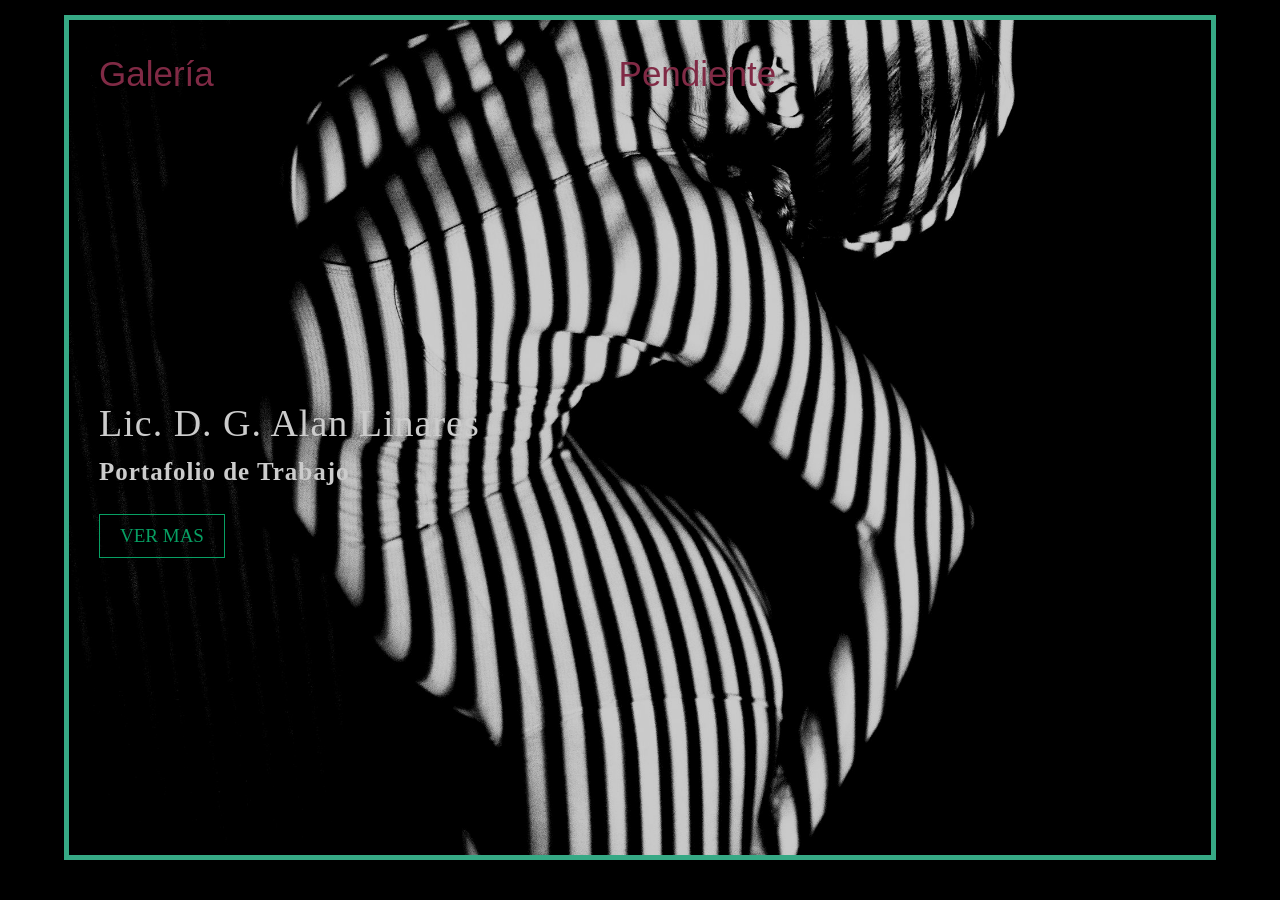
<file: alan/index.html>
<!DOCTYPE html>
<html>
<head>
	<meta charset="utf-8">
	<meta name="viewport" content="width=device-width, initial-scale=1">
	<link rel="stylesheet" type="text/css" href="css/estilos.css">
	<title>vas a sufri</title>
</head>
<body>
	<header class="contenedor header"> 
	<nav class="barra-navegacion">
	<ul>
		<li> <a href="galeria.html">Galería</a> </li>
		<li> <a href="#2">Pendiente</a> </li>
		<li> <a href="#3" class="logo"></a> <i class="fas fa-biohazard"></i> </li>
	</ul>
	</nav>
	<div class="contenido-descripcion">
		<div>
			<h1 class="titulo">
				<span>Lic. D. G. Alan Linares</span>
				<span>
					Portafolio de Trabajo
				</span>
				
			</h1>
			<article class="descripcion">
			<p>
				
			</p>	
			</article>
			<a href="#4" class="btn-link">VER MAS</a>
		</div>
	</div>
</header>
</body>
</html>
</file>
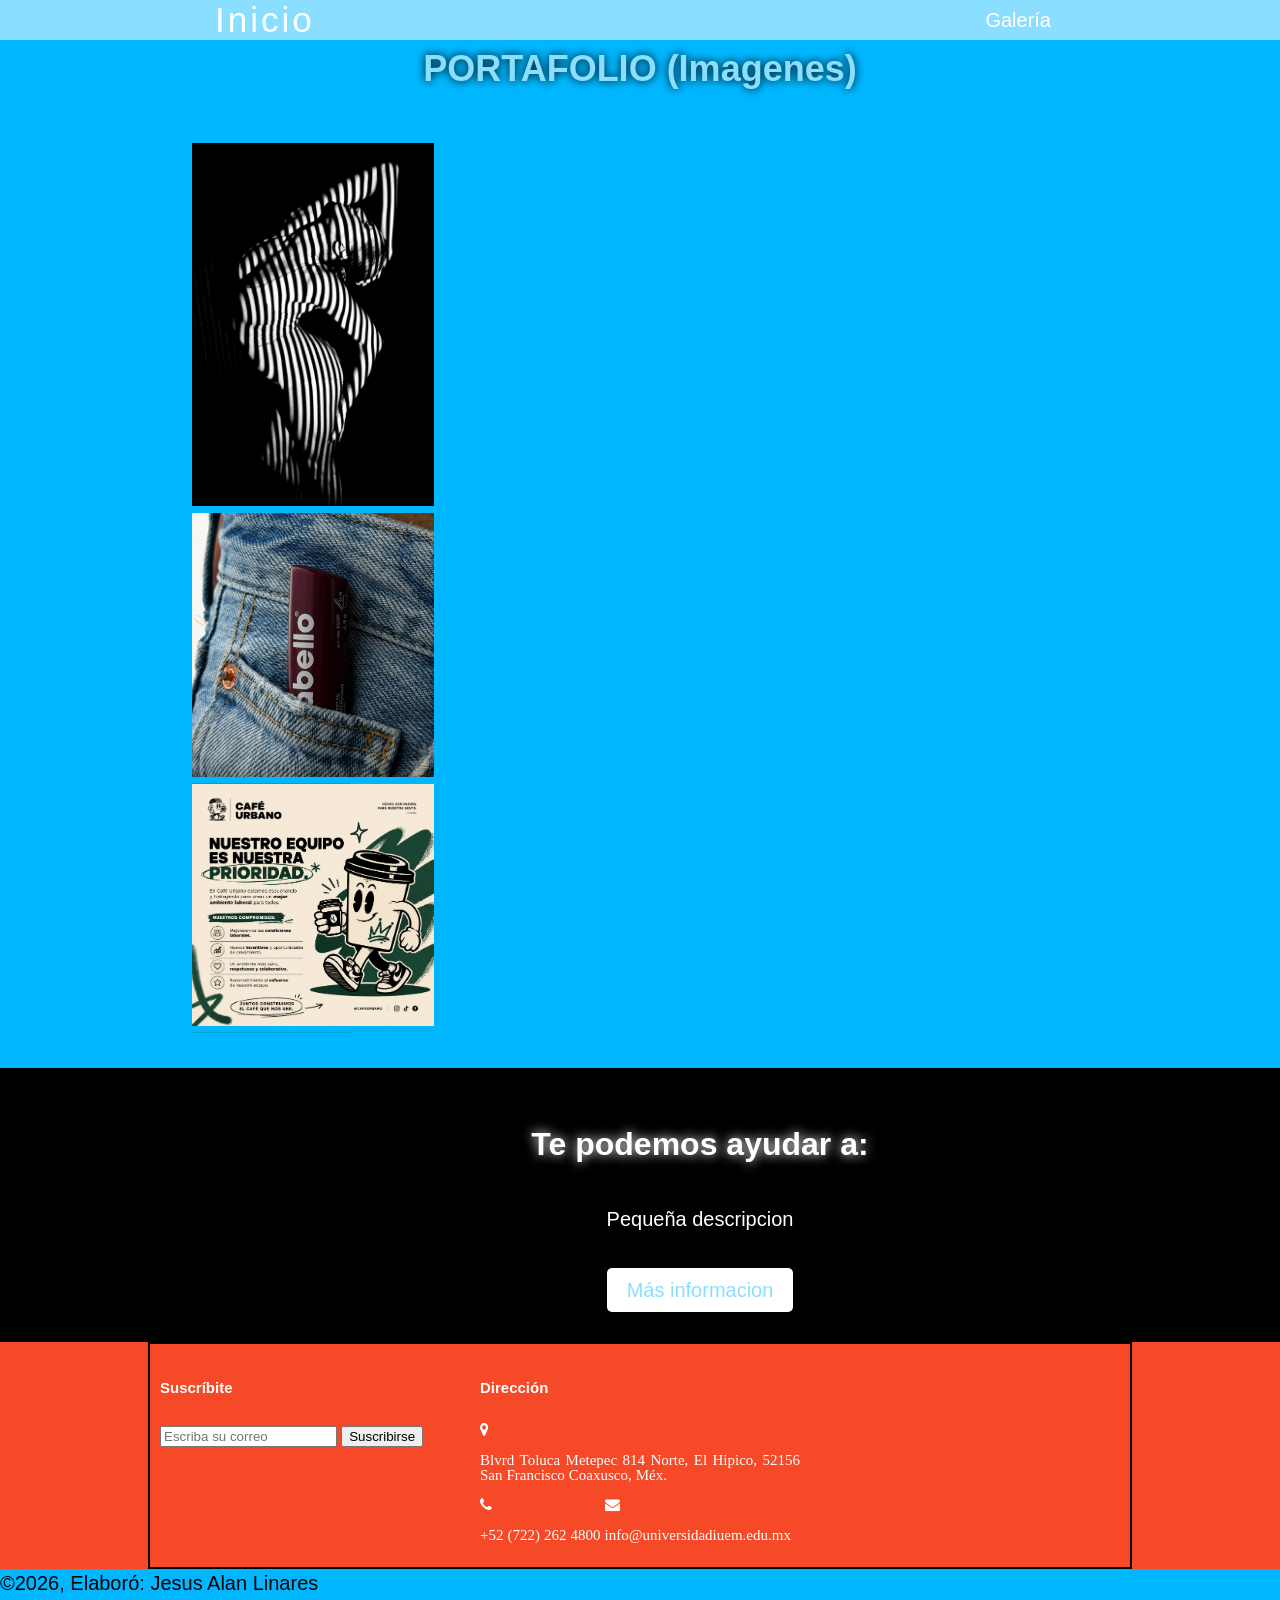
<file: alan/galeria.html>
<!DOCTYPE html>
<html>
<head>
	<meta charset="utf-8">
	<meta name="viewport" content="width=device-width, initial-scale=1">
	<link rel="stylesheet" type="text/css" href="css/estilos2.css">
	<link rel="stylesheet" href="css/font-awesome.min.css">
	<title>Portafolio de trabajo</title>
</head>
<body>
	<header class="header-dos">
		<div class="container logo-nav-container">
			<a href="index.html" class="logo" target="_bank">Inicio</a>
			<nav class="navigation">
				<ul>
					<li> <a href="galeria.html" target="_bank">Galería</a> </li>
				</ul>
			</nav>

		</div>
	</header>
<main class="main">
	<section class="imagenes">
		<h1>PORTAFOLIO (Imagenes)</h1>
		<div class="imagenes-container">
			<section class="imagenes-item">
				<img src="img/1.jpg" class="img-medida">
				<section class="imagenes-text">
					<h3>Foto 1</h3>
					<p>Frase..............</p>
				</section>

			</section>
			<section class="imagenes-item">
				<img src="img/2.jpeg" class="img-medida">
				<section class="imagenes-text">
					<h3>Foto 2</h3>
					<p>Frase..............</p>
				</section>
				
			</section>
			<section class="imagenes-item">
				<img src="img/3.jpeg" class="img-medida">
				<section class="imagenes-text">
					<h3>Foto 3</h3>
					<p>Frase..............</p>
				</section>
				
			</section>
		</div>
		
	</section>
</main>
<div class="info-container">
	<div class="info-main">
		<h3>Te podemos ayudar a:</h3>
		<p>Pequeña descripcion</p>
		<a href="#11">Más informacion</a>
	</div>
</div>
<footer>
	 	<div class="footer-contaier">
	 	  <div class="footer-main">
	 	  	<div class="footer-colum">
	 	  		<h4>
	 	  			Suscríbite
	 	  		</h4>
	 	  		 <input type="email" placeholder="Escriba su correo">
	 	  		   <input type="submit" value="Suscribirse">
	 	  	</div>
	 	  	<div class="footer-colum">
	 	  		<h4>
	 	  			Dirección
	 	  		</h4>
	 	  		   <span class="fa fa-map-marker">
	 	  		   	<p>Blvrd Toluca Metepec 814 Norte, El Hipico, 52156 San Francisco Coaxusco, Méx.</p>
	 	  		   </span>
	 	  		 <span class="fa fa-phone">
	 	  		 	<p>+52 (722) 262 4800</p>
	 	  		 </span>
	 	  		    <span class="fa fa-envelope">
	 	  		   	  <p>info@universidadiuem.edu.mx</p>
	 	  		    </span>
	 	  	</div>
	 	  	
	 	  </div>	
	 		
	 	</div>

	 	<div class="footer-copy-redes">
	 		<div class="main-copy-redes">
	 			<div class="footer-copy">
	 				&copy;2026, Elaboró: Jesus Alan Linares
	 			</div>
	 		</div>
	 		<div class="footer-redes">
	 			<center>
	 				<a href="https://www.facebook.com/?locale=es_LA" class="fa fa-facebook"></a>
	 				
	 				<a href="https://github.com/" class="fa fa-github"></a>
	 				
	 				<a href="https://wa.me/7292252160" class="fa fa-whatsapp"></a>
	 			</center>
	 		</div>	 		
	 	</div>

	 </footer>
</body>
</html>
</file>
<file: alan/css/estilos.css>
*{
	margin: 0;
	padding: 0;
	box-sizing: border-box;
}


body{
	background-color: #000000;
	color: #ffffff;
	font-size: 19px;
}

.contenedor{
width: 90%;
max-width: 1200px;
background-size: cover;
background-image: url(../img/1.jpg);
background-position: center;
margin-left: auto;
margin-right: auto;
margin-top: 15px;
padding: 20px 30px;
position: relative;
z-index: 99;
opacity: 0.80;
}

.contenedor.header{
	height: calc(100vh - 55px);
	border: 5px solid #44d4a7;
}

.barra-navegacion ul{
display: flex;
justify-content: space-between;
align-items: center;
}

.barra-navegacion li{
	list-style: none;
	display: inline-block;
}

.barra-navegacion{
	color: #44d4a7;
	font-size: 50px;
}

.barra-navegacion a{
	text-decoration: none;
	color: #A13557;
	font-size: 35px;
	font-family: 'Arial', sans-serif;
	font-weight: 400;
	border-bottom: 1px solid transparent;
	transition: 0.5s ease;
}

.barra-navegacion a:hover{
	color: #44d4a7;
	border-bottom: 2px solid currentColor;
}

.contenido-descripcion{
	width: 60%;
	display: flex;
	height: 99%;
	align-items: center;

}
.contenido-descripcion .titulo{
	letter-spacing: 1px;

}
.contenido-descripcion .titulo span:first-child{
font-size: 38px;
display: block;
font-weight: 300;
}
.contenido-descripcion .titulo span:last-child{
font-size: 25px;
font-weight: 700;
}
.contenido-descripcion .btn-link{
	color: #09C87C;
	display: inline-block;
	padding: 10px 20px;
	margin: 25px 0;
	text-decoration: none;
	border: 1px solid #09C87C;
	animation: efecto 2s linear infinite;
	transition: 0.7s ease;
}
.contenido-descripcion .btn-link:hover{
border: 2px solid #ffffff;
animation: none;
}
@keyframes efecto{
	0%, 41%, 45%, 47%, 49.5%, 100%{
		opacity: 1;
	}
	42%, 44%, 46%, 48%, 50%{
		opacity: 0;
	}
}
</file>
<file: alan/css/estilos2.css>
body{
	background: #00B7FF
;
	font-family: Tempus Sans ITC, sans-serif;
	color: #000000;
	font-size: 20px;
	line-height: 28px;
	margin: 0;
}

.container{
	width: 85%;
	max-width: 850px;
	margin: 0 auto;
}

.header-dos{
	background: #8ADEFF;
	text-decoration: none;
}
.header-dos a{
color: #ffffff;
text-decoration: none;
}

.logo-nav-container{
	display: flex;
	justify-content: space-between;
	align-items: center;
}

.logo{
	font-size: 35px;
	letter-spacing: 3px;
}

.navigation ul{
margin: 0;
padding: 0;
list-style: none;
}

.navigation ul li{
display: inline-block;
}

.navigation ul li{
	display: block;
	padding: 6px 14px;
	border-radius: 5px;
	transition: all 0.6s lineal;
}

.navigation ul li a:hover{
	background: #F5FF40;
	color: #000000;
}
img{
	width: 90%;
	height: 90%;
}

.imagenes{
	width: 70%;
	max-width: 1400px;
	margin: auto;
}

.imagenes h1{
text-align: center;
font-size: 36px;
margin: 15px 0px 60px;
color: #8ADEFF;
text-shadow: 0px 0px 10px #000000;
}
.imagenes-cpntainer{
	display: flex;
	justify-content: space-between;
}
.imagenes-item{
	width: 30%;
	position: relative;
	overflow: hidden;
}
.imagenes-text{
	position: absolute;
	bottom: 0;
	padding: 15px;
	background: rgba(0, 0, 0, 0.6);
	color: #ffffff;
	transform: translateY(100%);
	transition: all 0.6s ease-out;
}
.imagenes-item p{
	text-align: justify;
}
.imagenes-item:hover .imagenes-text{
	transform: translateY(0%);
	transition: all 500ms;
	cursor: pointer;
}
.info-container{
	width: 100%;
	background: #000000;
	color: #ffffff;
	margin-top: 35px;
}
.info-main{
	max-width: 1000px;
	width: 95%;
	margin: auto;
	text-align: center;
	padding: 30px 200px;
}
.info-main h3{
	text-shadow: 0px 0px 12px #ffffff;
	font-size: 32px;
	text-align: center;

}
.info-main p{
	padding: 15px 0;
	font-size: 20px;
}
.info-main a{
	display: inline-block;
	text-shadow: 0px 0px 10px #ffffff;
	color: #8ADEFF;
	text-decoration: none;
	padding: 8px 20px;
	background-color: #ffffff;
	border-radius: 5px;
}

.info-main a:hover{
	background: blue;
	color: #ffffff;
}

footer{
	width: 100%;

}

.footer-contaier{
	width: 100%;
	background: #F54927;
	color: #ffffff;
}
.footer-main{
	max-width: 1000px;
	width: 96%;
	margin: auto;
	display: flex;
	padding: 41px 0;
	flex-wrap: wrap;
}
.footer-main .footer-colum{
	width: calc(100%/3);
	text-align: justify;

}
.footer-main{
	border: none;
	width: 75%;
	border: 2px solid #000000;
	font-size: 15px;
	padding: 10px;
	font-family: Arial;
}
</file>
